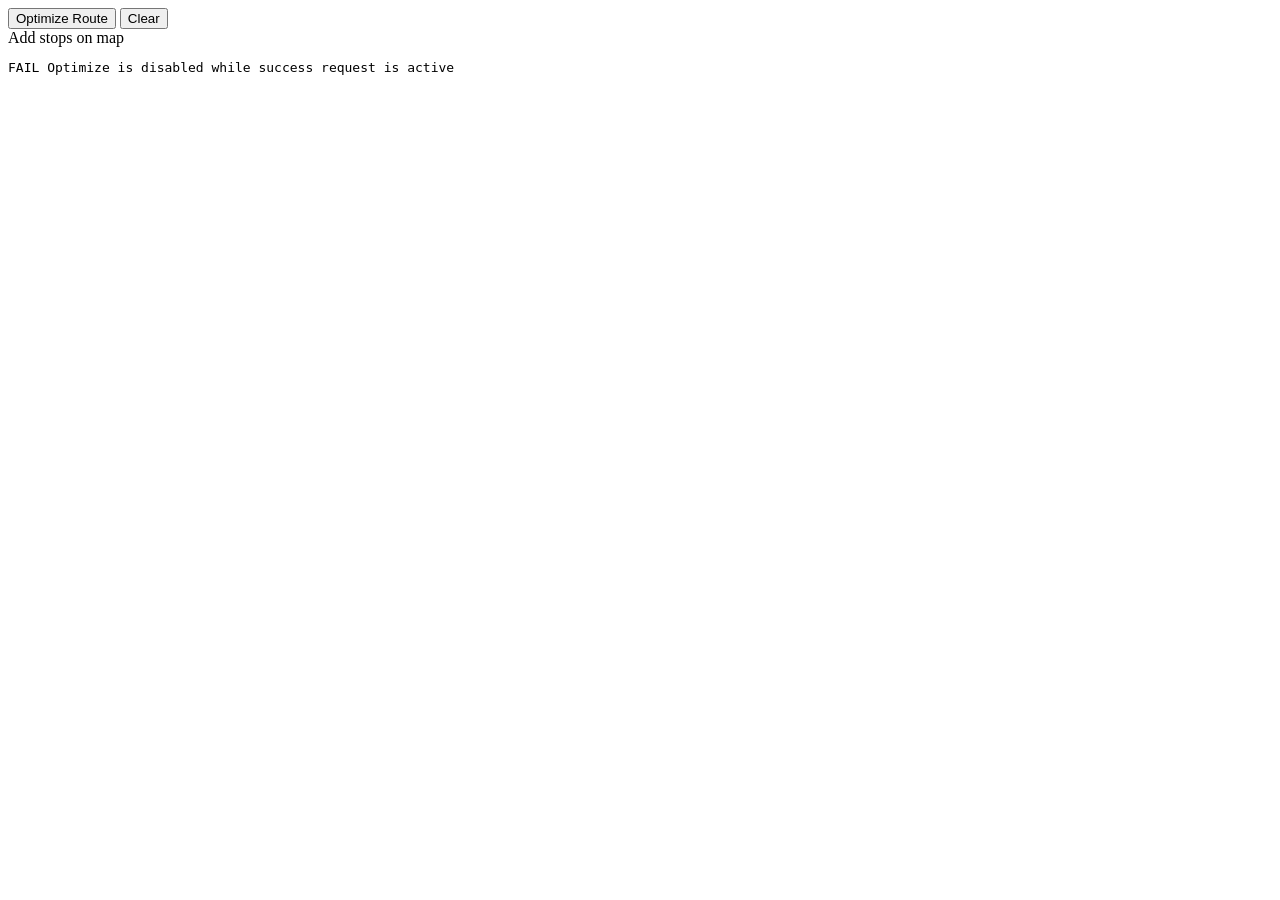
<file: frontend/optimize-guard.browser.test.html>
<!DOCTYPE html>
<html>

<head>
    <title>Optimize Guard Browser Tests</title>
</head>

<body>

<button id="optimizeBtn">
    Optimize Route
</button>

<button id="clearBtn">
    Clear
</button>

<div id="stats" class="stats">
    Add stops on map
</div>

<div id="map"></div>

<pre id="results"></pre>

<script>
const testMap = {
    handlers: {},
    layers: [],
    removedLayers: [],
    fitBoundsCalls: 0,
    setView() {
        return this;
    },
    on(eventName, handler) {
        this.handlers[eventName] = handler;
    },
    removeLayer(layer) {
        this.removedLayers.push(layer);
        this.layers = this.layers.filter(
            currentLayer => currentLayer !== layer
        );
    },
    fitBounds() {
        this.fitBoundsCalls += 1;
    }
};

window.L = {
    map() {
        return testMap;
    },
    tileLayer() {
        return {
            addTo() {
                return this;
            }
        };
    },
    marker(latlng) {
        return {
            latlng,
            tooltip: null,
            getLatLng() {
                return this.latlng;
            },
            bindTooltip(value) {
                this.tooltip = value;
            },
            addTo(map) {
                map.layers.push(this);
                return this;
            }
        };
    },
    polyline(points) {
        return {
            points,
            addTo(map) {
                map.layers.push(this);
                return this;
            },
            getBounds() {
                return this.points;
            }
        };
    }
};
</script>

<script src="app.js"></script>

<script>
(() => {
const results = document.getElementById("results");
const optimizeBtn = document.getElementById("optimizeBtn");
const clearBtn = document.getElementById("clearBtn");
const stats = document.getElementById("stats");
const alerts = [];

window.alert = message => {
    alerts.push(message);
};

function assert(condition, message) {

    if(!condition) {
        throw new Error(message);
    }
}

function addStop(lat, lng) {

    testMap.handlers.click({
        latlng: {
            lat,
            lng
        }
    });
}

function addTwoStops() {

    addStop(22.57, 88.36);
    addStop(22.58, 88.37);
}

function resetApp() {

    clearBtn.click();
    alerts.length = 0;
    testMap.fitBoundsCalls = 0;
}

function deferredResponse() {

    let resolve;
    let reject;

    const promise = new Promise((promiseResolve, promiseReject) => {
        resolve = promiseResolve;
        reject = promiseReject;
    });

    return {
        promise,
        resolve,
        reject
    };
}

function jsonResponse(body) {

    return {
        json: async () => body
    };
}

async function settle() {

    await Promise.resolve();
    await Promise.resolve();
}

async function testSuccessfulCompletion() {

    resetApp();
    addTwoStops();

    let fetchCalls = 0;

    window.fetch = async () => {
        fetchCalls += 1;

        return jsonResponse({
            geometry: [
                [88.36, 22.57],
                [88.37, 22.58]
            ],
            total_distance_m: 2500,
            total_duration_min: 8.5
        });
    };

    optimizeBtn.click();
    assert(optimizeBtn.disabled, "Optimize is disabled while success request is active");
    assert(optimizeBtn.textContent.trim() === "Optimizing...", "Optimize shows loading label");
    assert(stats.textContent.trim() === "Optimizing route...", "Stats show loading state");

    await settle();

    assert(fetchCalls === 1, "Success sends one request");
    assert(!optimizeBtn.disabled, "Optimize is re-enabled after success");
    assert(optimizeBtn.textContent.trim() === "Optimize Route", "Optimize label is restored");
    assert(stats.textContent.includes("Distance:"), "Stats render success details");
    assert(testMap.fitBoundsCalls === 1, "Route is drawn after success");
}

async function testFailureRecovery() {

    resetApp();
    addTwoStops();

    window.fetch = async () => jsonResponse({
        error: "No solution found"
    });

    optimizeBtn.click();
    assert(optimizeBtn.disabled, "Optimize is disabled while failure request is active");

    await settle();

    assert(alerts[0] === "No solution found", "Error response is surfaced");
    assert(!optimizeBtn.disabled, "Optimize is re-enabled after failure");
    assert(stats.textContent.trim() === "No solution found", "Stats show the error after failure");
}

async function testRepeatedClicks() {

    resetApp();
    addTwoStops();

    const response = deferredResponse();
    let fetchCalls = 0;

    window.fetch = () => {
        fetchCalls += 1;

        return response.promise;
    };

    optimizeBtn.click();
    optimizeBtn.click();

    assert(fetchCalls === 1, "Repeated Optimize clicks send one request while active");

    response.resolve(jsonResponse({
        geometry: [
            [88.36, 22.57],
            [88.37, 22.58]
        ],
        total_distance_m: 3000,
        total_duration_min: 9
    }));

    await settle();

    assert(!optimizeBtn.disabled, "Optimize recovers after repeated-click request settles");
}

async function testClearBeforeResponse() {

    resetApp();
    addTwoStops();

    const response = deferredResponse();

    window.fetch = () => response.promise;

    optimizeBtn.click();
    clearBtn.click();

    assert(stats.textContent.trim() === "Add stops on map", "Clear resets stats while request is active");
    assert(testMap.layers.length === 0, "Clear removes active markers");

    response.resolve(jsonResponse({
        geometry: [
            [88.36, 22.57],
            [88.37, 22.58]
        ],
        total_distance_m: 3000,
        total_duration_min: 9
    }));

    await settle();

    assert(stats.textContent.trim() === "Add stops on map", "Late response does not replace cleared stats");
    assert(testMap.layers.length === 0, "Late response does not draw a route after Clear");
    assert(testMap.fitBoundsCalls === 0, "Late response does not fit route bounds after Clear");
    assert(!optimizeBtn.disabled, "Optimize recovers after stale response settles");
}

async function runTests() {

    const tests = [
        testSuccessfulCompletion,
        testFailureRecovery,
        testRepeatedClicks,
        testClearBeforeResponse
    ];

    for(const test of tests) {
        await test();
        results.textContent += `PASS ${test.name}\n`;
    }

    results.textContent += "All optimize guard browser tests passed\n";
}

runTests().catch(error => {
    results.textContent += `FAIL ${error.message}\n`;
    throw error;
});
})();
</script>

</body>
</html>
</file>
